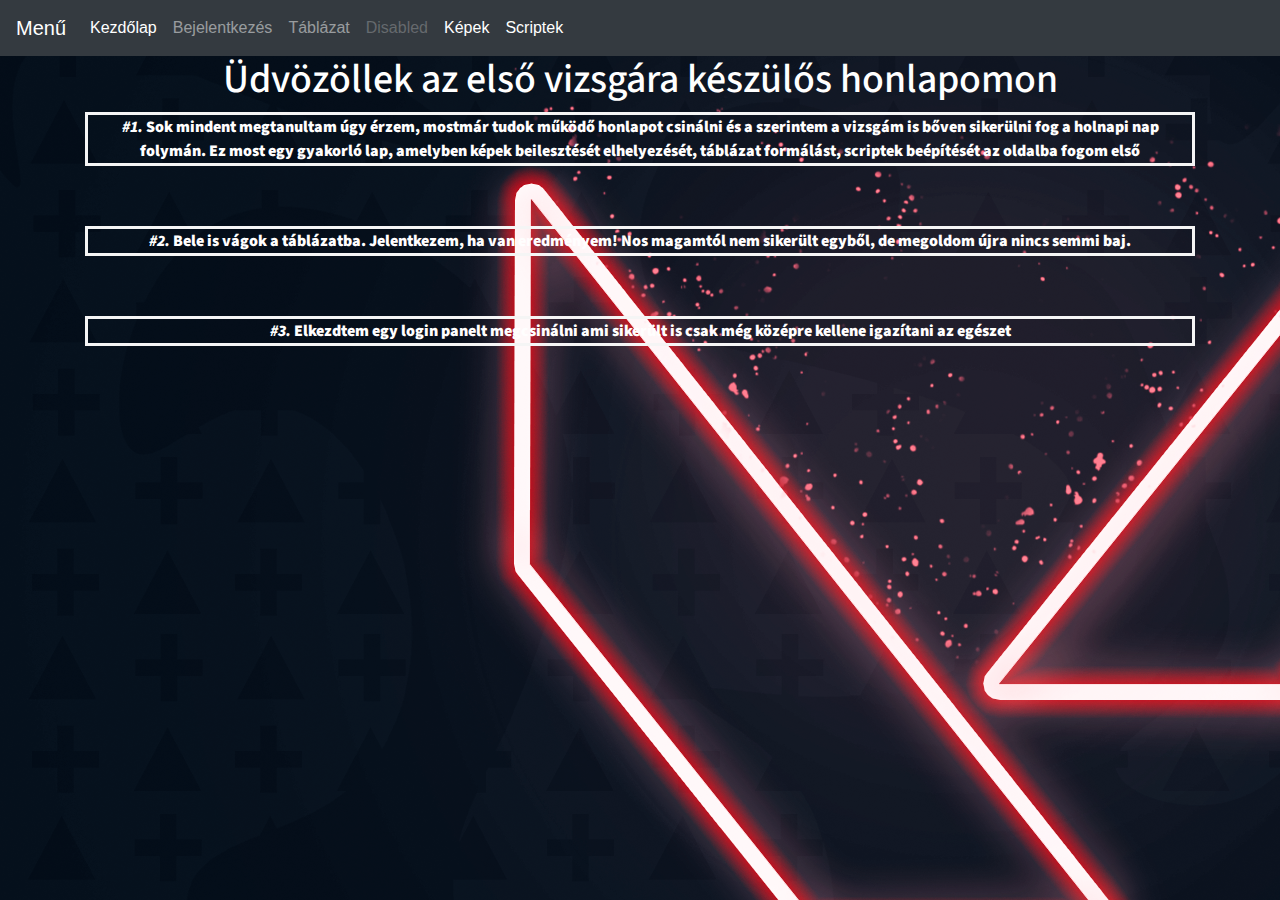
<file: html/index.html>
<!DOCTYPE html>
<html lang="en">

<head>
    <meta charset="UTF-8">
    <meta name="viewport" content="width=device-width, initial-scale=1.0">
    <link rel="stylesheet" href="https://stackpath.bootstrapcdn.com/bootstrap/4.5.2/css/bootstrap.min.css"
        integrity="sha384-JcKb8q3iqJ61gNV9KGb8thSsNjpSL0n8PARn9HuZOnIxN0hoP+VmmDGMN5t9UJ0Z" crossorigin="anonymous">
    <link rel="stylesheet" href="/css/style.css">
    <link href="https://fonts.googleapis.com/css2?family=Rubik&family=Source+Sans+Pro:ital,wght@1,300&display=swap"
        rel="stylesheet">

    <title>Document</title>
</head>

<body>


    <nav class="navbar navbar-expand-lg navbar-dark bg-dark">
        <a class="navbar-brand" href="#">Menű</a>
        <button class="navbar-toggler" type="button" data-toggle="collapse" data-target="#navbarNav"
            aria-controls="navbarNav" aria-expanded="false" aria-label="Toggle navigation">
            <span class="navbar-toggler-icon"></span>
        </button>
        <div class="collapse navbar-collapse" id="navbarNav">
            <ul class="navbar-nav">
                <li class="nav-item active">
                    <a class="nav-link" href="/html/index.html">Kezdőlap <span class="sr-only">(current)</span></a>
                </li>
                <li class="nav-item">
                    <a class="nav-link" href="/html/login.html">Bejelentkezés</a>
                </li>
                <li class="nav-item">
                    <a class="nav-link" href="/html/táblázat.html">Táblázat</a>
                </li>
                <li class="nav-item">
                    <a class="nav-link disabled" href="#" tabindex="-1" aria-disabled="true">Disabled</a>
                </li>
                <li class="nav-item active">
                    <a class="nav-link" href="/html/img.html">Képek <span class="sr-only">(current)</span></a>
                </li>
                <li class="nav-item active">
                    <a class="nav-link" href="/html/scripts.html">Scriptek <span class="sr-only">(current)</span></a>
                </li>
            </ul>
        </div>
    </nav>




    <h1>Üdvözöllek az első vizsgára készülős honlapomon</h1>




    <div class="container">
        <div rowspan="3">
            <div colspan="3"></div>
        </div>
        <p>
            <span><i>#1.</i> </span> Sok mindent megtanultam úgy érzem, mostmár tudok működő
            honlapot csinálni és a szerintem a vizsgám is bőven sikerülni fog a holnapi nap folymán.
            Ez most egy gyakorló lap, amelyben képek beilesztését elhelyezését, táblázat formálást, scriptek beépítését
            az oldalba fogom első
        </p>

        <p>
            <span><i>#2.</i> </span> Bele is vágok a táblázatba. Jelentkezem, ha van eredményem! Nos magamtól nem sikerült egyből, de megoldom újra nincs semmi baj.
        </p>

        <p>
            <span><i>#3.</i> </span> Elkezdtem egy login panelt megcsinálni ami sikerült is csak még középre kellene igazítani az egészet
        </p>
    </div>



</body>

</html>
</file>
<file: css/style.css>
@import url('https://fonts.googleapis.com/css2?family=Rubik&family=Source+Sans+Pro:ital,wght@1,300&display=swap');
font-family: 'Rubik', sans-serif;
font-family: 'Source Sans Pro', sans-serif;



html {
background-image: url(/képek/háttér.png);

}

body {
    background-image: url(/képek/háttér.png);
    
    }


    h1 {

        color: rgb(255, 255, 255);
        font-family: 'Rubik', sans-serif;
        font-family: 'Source Sans Pro', sans-serif;
        text-align: center;
    }

    p {

        color: rgb(255, 254, 254);
        font-family: 'Rubik', sans-serif;
        font-family: 'Source Sans Pro', sans-serif;
        text-align: center;
        font-weight: 900;
        margin-bottom: 60px;
        border: solid whitesmoke;
    }

span{

    
    color: rgb(255, 254, 254);
    font-family: 'Rubik', sans-serif;
    font-family: 'Source Sans Pro', sans-serif;
    text-align: center;
    font-weight: 900;
    margin-bottom: 60px;  
}
.fehér {
    color: white;
}

fieldset {
    color: white;
    display: block;
    margin-left: px;
    margin-right: 2px;
    padding-top: 0.35em;
    padding-bottom: 0.625em;
    padding-left: 0.75em;
    padding-right: 0.75em;
    border: 2px groove (internal value);
  }
</file>
